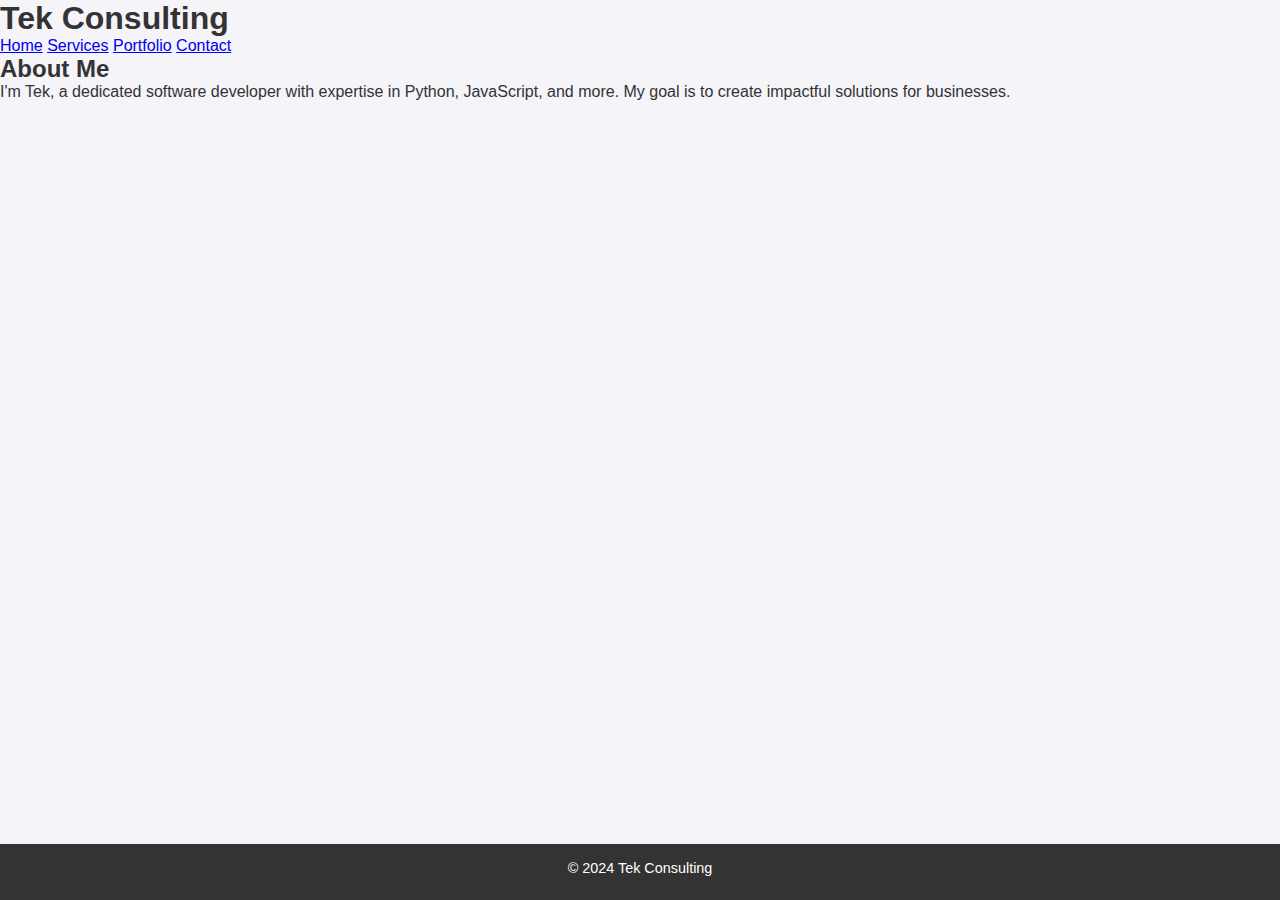
<file: website/about.html>
<!DOCTYPE html>
<html lang="en">
<head>
  <meta charset="UTF-8">
  <meta name="viewport" content="width=device-width, initial-scale=1.0">
  <title>About - Tek Consulting</title>
  <link rel="stylesheet" href="assets/css/style.css">
</head>
<body>
  <header>
    <h1>Tek Consulting</h1>
    <nav>
      <a href="index.html">Home</a>
      <a href="services.html">Services</a>
      <a href="portfolio.html">Portfolio</a>
      <a href="contact.html">Contact</a>
    </nav>
  </header>

  <section>
    <h2>About Me</h2>
    <p>I'm Tek, a dedicated software developer with expertise in Python, JavaScript, and more. My goal is to create impactful solutions for businesses.</p>
  </section>

  <footer>
    <p>© 2024 Tek Consulting</p>
  </footer>
</body>
</html>
</file>
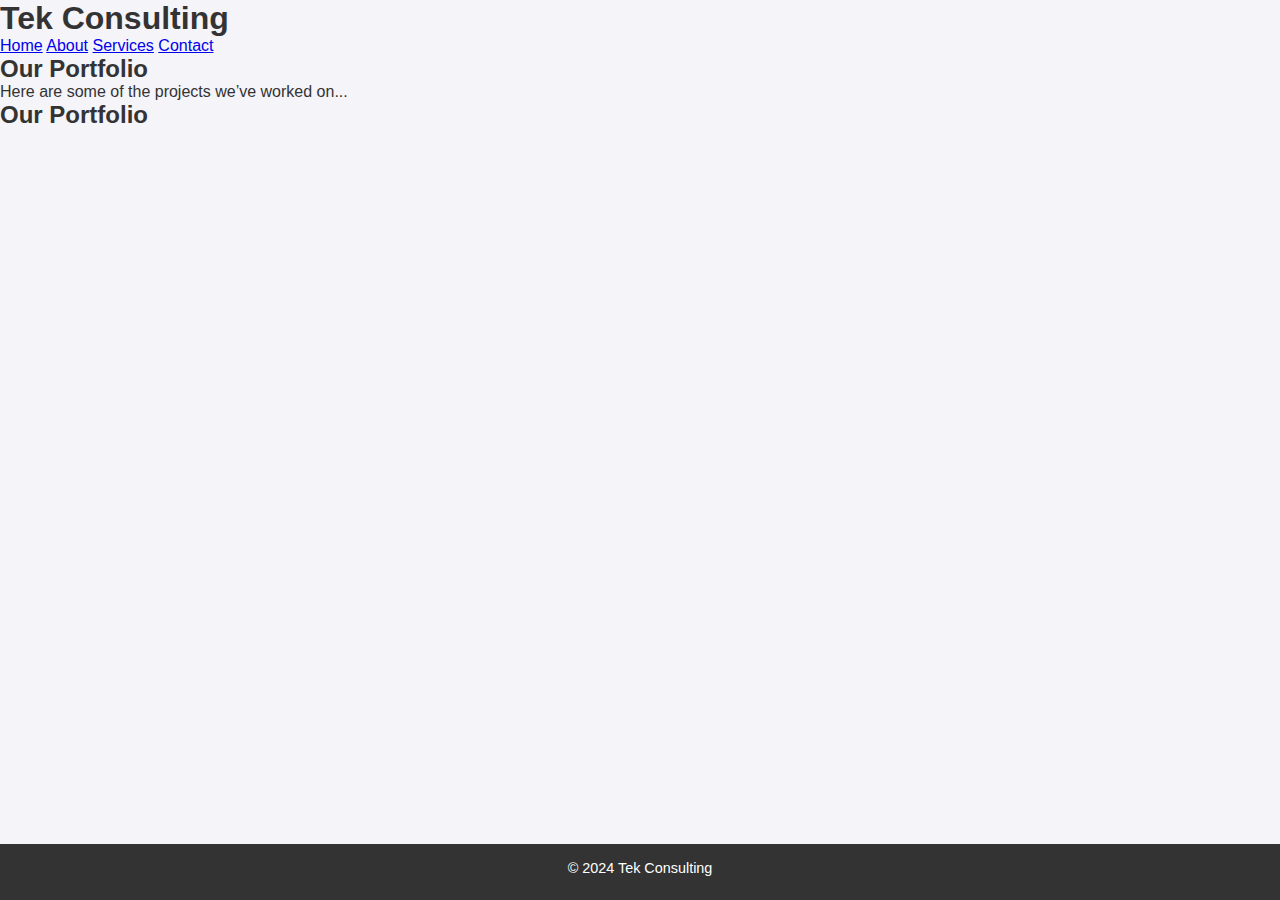
<file: website/portofolio.html>
<!DOCTYPE html>
<html lang="en">
<head>
  <meta charset="UTF-8">
  <meta name="viewport" content="width=device-width, initial-scale=1.0">
  <title>Portfolio - Tek Consulting</title>
  <link rel="stylesheet" href="assets/css/style.css">
</head>
<body>
  <header>
    <h1>Tek Consulting</h1>
    <nav>
      <a href="index.html">Home</a>
      <a href="about.html">About</a>
      <a href="services.html">Services</a>
      <a href="contact.html">Contact</a>
    </nav>
  </header>

  <section>
    <h2>Our Portfolio</h2>
    <p>Here are some of the projects we’ve worked on...</p>
  </section>

    <section>
        <h2>Our Portfolio</h2>
        <div id="portfolio-items"></div>
    </section>


  <footer>
    <p>© 2024 Tek Consulting</p>
  </footer>
</body>
</html>
</file>
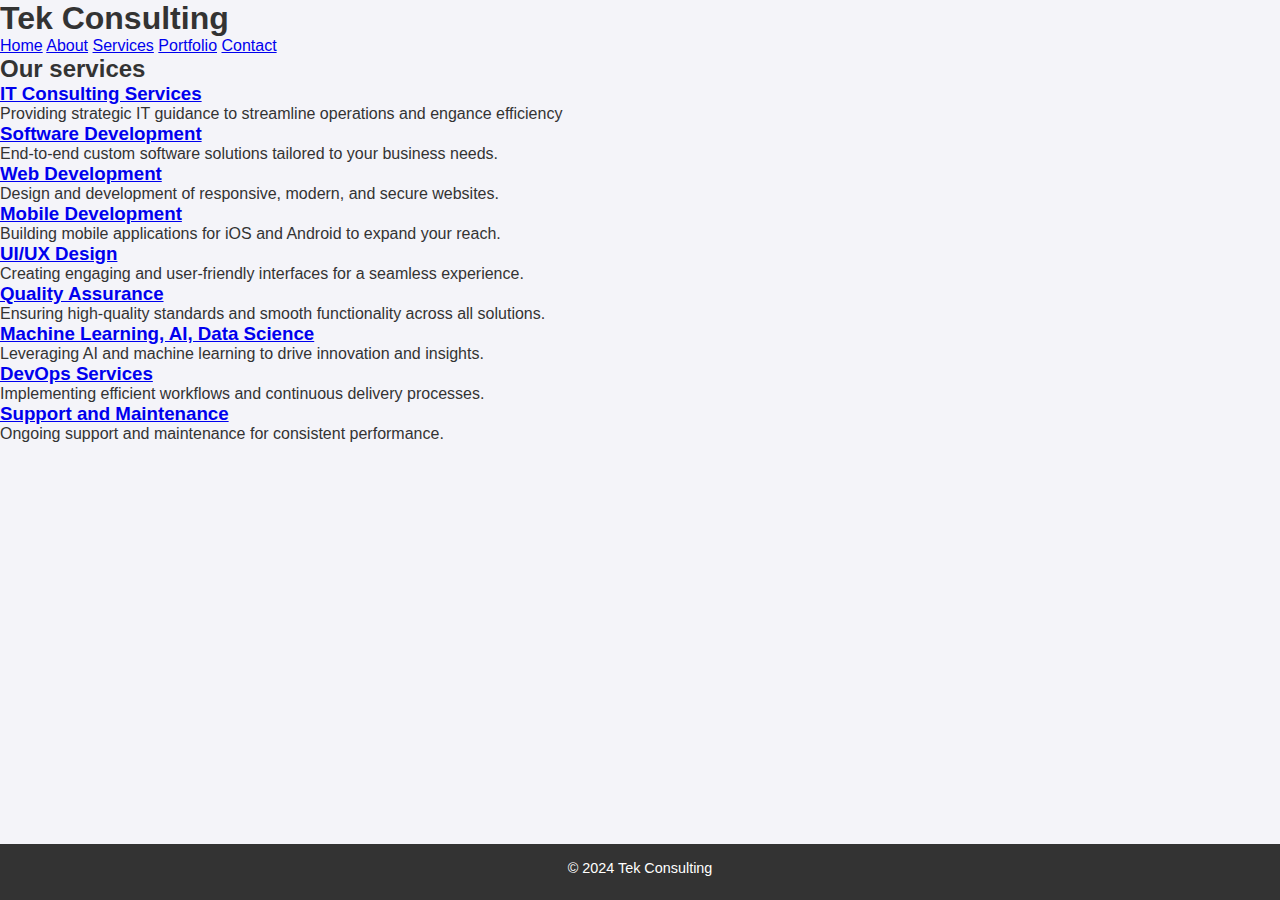
<file: website/services.html>
<!DOCTYPE html>
<html lang="en">
<head>
  <meta charset="UTF-8">
  <meta name="viewport" content="width=device-width, initial-scale=1.0">
  <title>Services - Tek Consulting</title>
  <link rel="stylesheet" href="assets/css/style.css">
</head>
<body>
  <header>
    <h1>Tek Consulting</h1>
    <nav>
      <a href="https://tekksolutions.ca/index.html">Home</a>
      <a href="https://tekksolutions.ca/about.html">About</a>
      <a href="https://tekksolutions.ca/services.html">Services</a>
      <a href="https://tekksolutions.ca/portfolio.html">Portfolio</a>
      <a href="https://tekksolutions.ca/contact.html">Contact</a>

    </nav>
  </header>

  <section id="services">
    <h2>Our services</h2>

    <div class="service-section">
      <h3><a href="services/it_consulting.html">IT Consulting Services</a></h3>
      <p>Providing strategic IT guidance to streamline operations and engance efficiency</p>
    </div>
    
    <div class="service-section">
      <h3><a href="services/software_development.html">Software Development</a></h3>
      <p>End-to-end custom software solutions tailored to your business needs.</p>
    </div>
    
    <div class="service-section">
      <h3><a href="services/web_development.html">Web Development</a></h3>
      <p>Design and development of responsive, modern, and secure websites.</p>
    </div>
    
    <div class="service-section">
      <h3><a href="services/mobile_development.html">Mobile Development</a></h3>
      <p>Building mobile applications for iOS and Android to expand your reach.</p>
    </div>

    <div class="service-section">
      <h3><a href="services/ui_ux_design.html">UI/UX Design</a></h3>
      <p>Creating engaging and user-friendly interfaces for a seamless experience.</p>
    </div>

    <div class="service-section">
      <h3><a href="services/quality_assurance.html">Quality Assurance</a></h3>
      <p>Ensuring high-quality standards and smooth functionality across all solutions.</p>
    </div>

    <div class="service-section">
      <h3><a href="services/machine_learning_ai.html">Machine Learning, AI, Data Science</a></h3>
      <p>Leveraging AI and machine learning to drive innovation and insights.</p>
    </div>

    <div class="service-section">
      <h3><a href="services/devops_services.html">DevOps Services</a></h3>
      <p>Implementing efficient workflows and continuous delivery processes.</p>
    </div>

    <div class="service-section">
      <h3><a href="services/support_maintenance.html">Support and Maintenance</a></h3>
      <p>Ongoing support and maintenance for consistent performance.</p>
    </div>
  </section>

  <footer>
    <p>© 2024 Tek Consulting</p>
  </footer>
</body>
</html>
</file>
<file: website/assets/css/style.css>
/* Reset */
* {
  margin: 0;
  padding: 0;
  box-sizing: border-box;
}

body {
  font-family: Arial, sans-serif;
  color: #333;
  background-color: #f4f4f9;
  display: flex;
  flex-direction: column;
  min-height: 100vh;
}

/* Navbar */
.navbar {
  display: flex;
  justify-content: space-between;
  align-items: center;
  padding: 1rem 2rem;
  background-color: #ffffff;
  box-shadow: 0 4px 6px rgba(0, 0, 0, 0.1);
}

.navbar .logo img {
  height: 50px;
}

.nav-links {
  display: flex;
  gap: 1.5rem;
}

.nav-links a {
  color: #333;
  text-decoration: none;
  font-weight: 500;
}

.nav-links a:hover {
  color: #1a73e8;
}

/* Hero Section */
.hero {
  background-image: url('assets/images/hero-background.jpg'); /* Update with your hero image */
  background-size: cover;
  background-position: center;
  color: blue;
  text-align: center;
  padding: 5rem 2rem;
}

.hero h1 {
  font-size: 2.5rem;
  margin-bottom: 1rem;
}

.hero p {
  font-size: 1.2rem;
  margin-bottom: 2rem;
}

.cta-button {
  padding: 0.75rem 1.5rem;
  background-color: blue;
  color: #ffffff;
  text-decoration: none;
  border-radius: 4px;
  transition: background-color 0.3s ease;
}

.cta-button:hover {
  background-color: #155ab7;
}

/* Services Section */
.services {
  text-align: center;
  padding: 3rem 2rem;
  background-color: #f9fafb;
}

.services h2 {
  font-size: 2rem;
  margin-bottom: 2rem;
  color: #1a73e8;
}

.service-cards {
  display: flex;
  flex-wrap: wrap;
  gap: 1.5rem;
  justify-content: center;
}

.service-card {
  background-color: #ffffff;
  padding: 1.5rem;
  border-radius: 8px;
  box-shadow: 0 4px 8px rgba(0, 0, 0, 0.1);
  width: 250px;
  text-align: center;
  transition: transform 0.3s ease;
}

.service-card:hover {
  transform: translateY(-5px);
}

/* Footer */
footer {
  background-color: #333;
  color: #ffffff;
  text-align: center;
  padding: 1rem;
  margin-top: auto;
  font-size: 0.9rem;
}

footer p {
  margin: 0;
}

/* Responsive */
@media (max-width: 768px) {
  .navbar {
    flex-direction: column;
  }

  .hero h1 {
    font-size: 2rem;
  }

  .service-cards {
    flex-direction: column;
    align-items: center;
  }
}


/* Button Style */
.button {
  display: inline-block;
  padding: 0.75rem 1.5rem;
  font-size: 1rem;
  color: #fff;
  background-color: #1a73e8;
  border: none;
  border-radius: 4px;
  cursor: pointer;
  transition: background-color 0.3s ease;
}

.button:hover {
  background-color: #155ab7;
}

/* Service and Portfolio Cards */
.service, .project {
  background-color: #f8faff;
  border: 1px solid #e3eaf0;
  padding: 1.5rem;
  border-radius: 6px;
  margin-bottom: 1.5rem;
  box-shadow: 0 2px 8px rgba(0, 0, 0, 0.05);
}

.service h3, .project h3 {
  font-size: 1.5rem;
  color: #1a73e8;
  margin-bottom: 0.75rem;
}

.service p, .project p {
  color: #555;
  line-height: 1.5;
}

/* Contact Form */
form label {
  display: block;
  font-weight: 600;
  margin-bottom: 0.5rem;
  color: #333;
}

form input, form textarea {
  width: 100%;
  padding: 0.75rem;
  margin-bottom: 1rem;
  border: 1px solid #ddd;
  border-radius: 4px;
  font-size: 1rem;
  color: #333;
}

form button {
  background-color: #1a73e8;
  color: #fff;
  padding: 0.75rem 1.5rem;
  border: none;
  border-radius: 4px;
  cursor: pointer;
  transition: background-color 0.3s ease;
}

form button:hover {
  background-color: #155ab7;
}

/* Footer */
footer {
  background-color: #333;
  color: #fff;
  text-align: center;
  padding: 1rem;
  font-size: 0.9rem;
}

footer p {
  margin-bottom: 0.5rem;
}

footer a {
  color: #1a73e8;
  margin: 0 0.5rem;
}

footer a:hover {
  color: #0f53a5;
}

/* Responsive Design */
@media (max-width: 768px) {
  nav a {
    display: block;
    margin: 0.5rem 0;
  }

  section {
    padding: 1.5rem;
  }

  /* Drag and Drop Area */
#drop-area {
  border: 2px dashed #1a73e8;
  border-radius: 8px;
  background-color: #f0f8ff; /* Light blue background for visibility */
  padding: 2rem;
  text-align: center;
  margin-bottom: 1rem;
  transition: border-color 0.3s, background-color 0.3s;
  cursor: pointer;
  display: flex;
  flex-direction: column;
  align-items: center;
  justify-content: center;
}

#drop-area p {
  color: #555;
  font-size: 1rem;
  margin: 0;
}

#drop-area .highlight {
  border-color: #155ab7;
  background-color: #e3f2fd; /* Darker shade on highlight */
}

#file-select {
  color: #1a73e8;
  font-weight: bold;
  cursor: pointer;
  text-decoration: underline;
}

#file-select:hover {
  color: #155ab7;
}

/* Ensure body and html take full height */
html, body {
  height: 100%;
  margin: 0;
  display: flex;
  flex-direction: column;
}

/* Main content should take all available space except for footer */
section {
  flex: 1;
}

/* Footer */
footer {
  background-color: #333;
  color: #fff;
  text-align: center;
  padding: 1rem;
  font-size: 0.9rem;
  margin-top: auto; /* Push footer to bottom of the page */
}

footer p {
  margin: 0;
}
.service-cards {
  display: flex;
  flex-wrap: wrap;
  gap: 1.5rem;
  justify-content: center;
}

.service-card {
  width: 250px;
  height: 150px;
  perspective: 1000px;
}

.card-front, .card-back {
  width: 100%;
  height: 100%;
  position: absolute;
  backface-visibility: hidden;
  border-radius: 8px;
  display: flex;
  align-items: center;
  justify-content: center;
  transition: transform 0.6s;
}

.card-front {
  background-color: #ffffff;
  box-shadow: 0 4px 8px rgba(0, 0, 0, 0.1);
}

.card-back {
  background-color: #1a73e8;
  color: #ffffff;
  transform: rotateY(180deg);
}

.service-card:hover .card-front {
  transform: rotateY(-180deg);
}

.service-card:hover .card-back {
  transform: rotateY(0);
}

.testimonials {
  text-align: center;
  padding: 3rem 2rem;
  background-color: #f9fafb;
}

.testimonial-carousel {
  display: flex;
  overflow: hidden;
  width: 100%;
  max-width: 600px;
  margin: 0 auto;
}

.testimonial {
  min-width: 100%;
  transition: transform 0.5s ease;
}

section {
  opacity: 0;
  transform: translateY(50px);
  transition: opacity 0.6s ease, transform 0.6s ease;
}

section.visible {
  opacity: 1;
  transform: translateY(0);
}
.hero {
  position: relative;
  height: 100vh;
  overflow: hidden;
}

.hero-video {
  position: absolute;
  top: 0;
  left: 0;
  width: 100%;
  height: 100%;
  object-fit: cover;
  z-index: -1;
}

.hero-content {
  position: relative;
  z-index: 1;
  color: #fff;
  text-align: center;
  top: 50%;
  transform: translateY(-50%);
}

.cta-button {
  padding: 0.75rem 1.5rem;
  background-color: #1a73e8;
  color: #ffffff;
  text-decoration: none;
  border-radius: 4px;
  transition: background-color 0.3s ease;
}

.cta-button:hover {
  background-color: #155ab7;
}

body {
  font-family: Arial, sans-serif;
  margin: 0;
  padding: 0;
  background-color: #f4f4f9;
}

.container {
  width: 80%;
  max-width: 600px;
  margin: 50px auto;
  background: #fff;
  padding: 20px;
  border-radius: 8px;
  box-shadow: 0 4px 6px rgba(0, 0, 0, 0.1);
}

h1 {
  text-align: center;
  color: #333;
}

form {
  display: flex;
  flex-direction: column;
}

label {
  margin-top: 10px;
  font-weight: bold;
  color: #555;
}

input, textarea {
  margin-top: 5px;
  padding: 10px;
  border: 1px solid #ddd;
  border-radius: 4px;
  font-size: 16px;
  width: 100%;
}

textarea {
  resize: vertical;
  min-height: 100px;
}

button {
  margin-top: 20px;
  padding: 10px 20px;
  background-color: #007BFF;
  color: white;
  border: none;
  border-radius: 4px;
  cursor: pointer;
  font-size: 16px;
}

button:hover {
  background-color: #0056b3;
}

.success, .error {
  margin-top: 20px;
  padding: 10px;
  border-radius: 4px;
  text-align: center;
}

.success {
  background-color: #d4edda;
  color: #155724;
}

.error {
  background-color: #f8d7da;
  color: #721c24;
}

}
</file>
